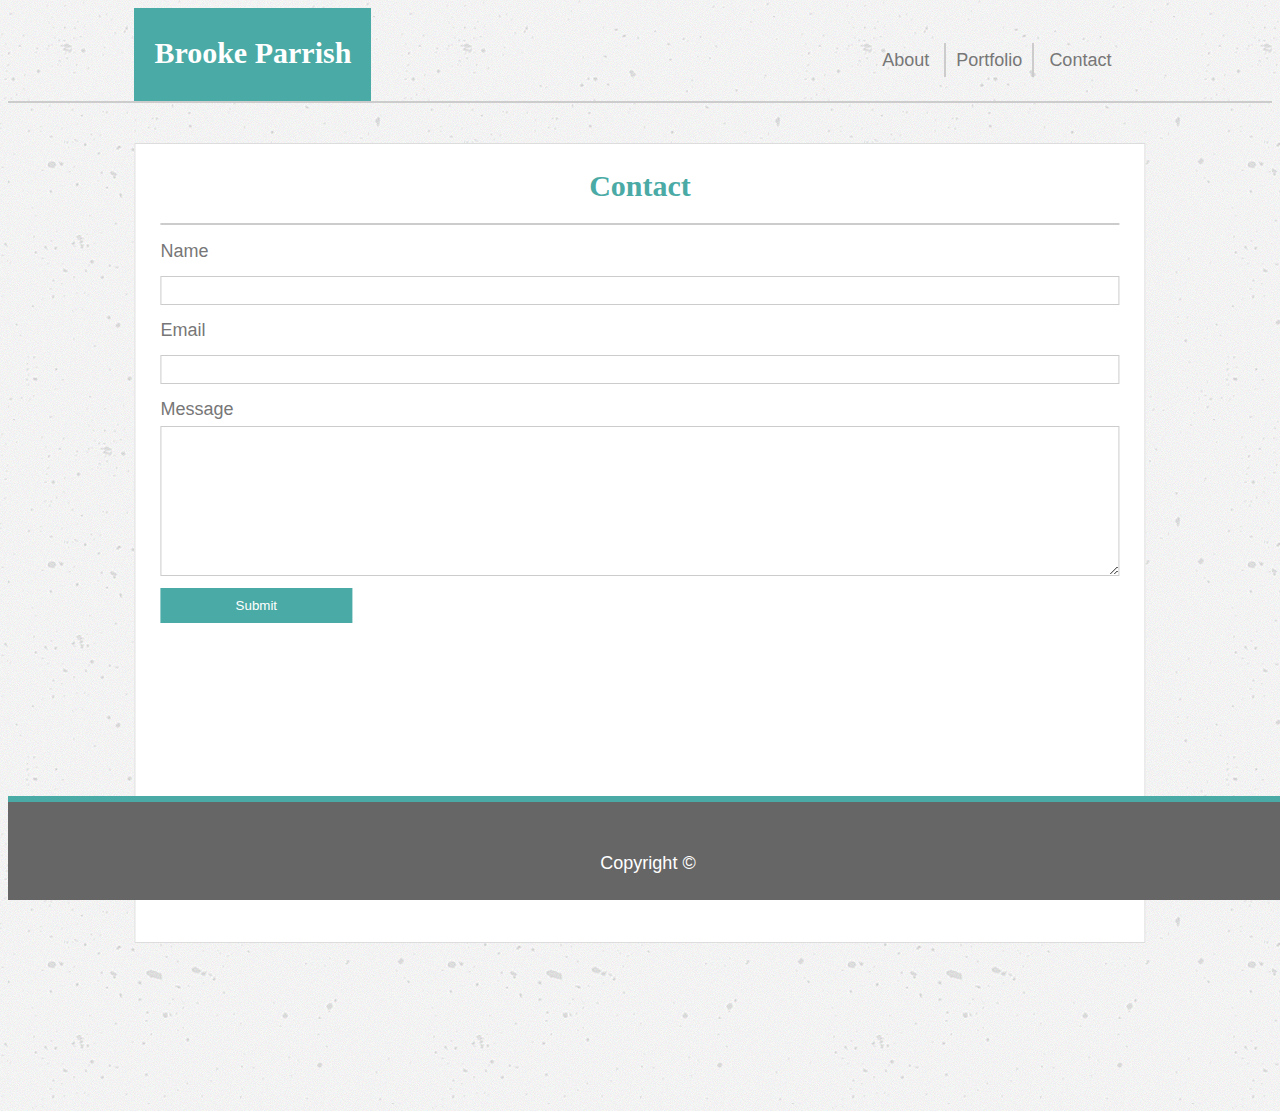
<file: contact.html>
<!DOCTYPE html>
<html lang="en-us">

<head>
    <meta name="viewport" content="width=device-width, initial-scale=1.0">
    <title>Brooke Parrish</title>
    <link rel="stylesheet" type="text/css" href="assets/css/style.css">
</head>
<body class="all-other-fonts">
    <header>
        <div id="name" class="heading-font inline-block heading-font-bold heading-box text-white navbar641">Brooke Parrish</div>
            <ul class="inline-block float-right navbar641">
                <li class="inline-block padding-right"><a href="index.html">About</a></li>
                <li class="inline-block border-nav-bar"><a href="portfolio.html">Portfolio</a></li>
                <li class="inline-block padding-left"><a href="contact.html">Contact</a></li>
            </ul>       
    </header>

    <div id="mainbackground">
        <div id="media-contact" class="body-box media769 media641">
            <h1 class="heading-font">Contact</h1>
            <hr>
    
    <div class="all-other-fonts">
    <form>
        Name <br><input type="text" name="fnamelname"><br>
        Email <br><input type="text" name="email"><br>
        Message <br><textarea ></textarea><br>
        <input type="submit" value="Submit" class="button">
    </form>        
        
    
    
    </div>
    </div>
        <footer class="footer teal-border">        
            <p class="text-center text-white">Copyright ©</p> 
        </footer>
    </body>
    </html>
</file>
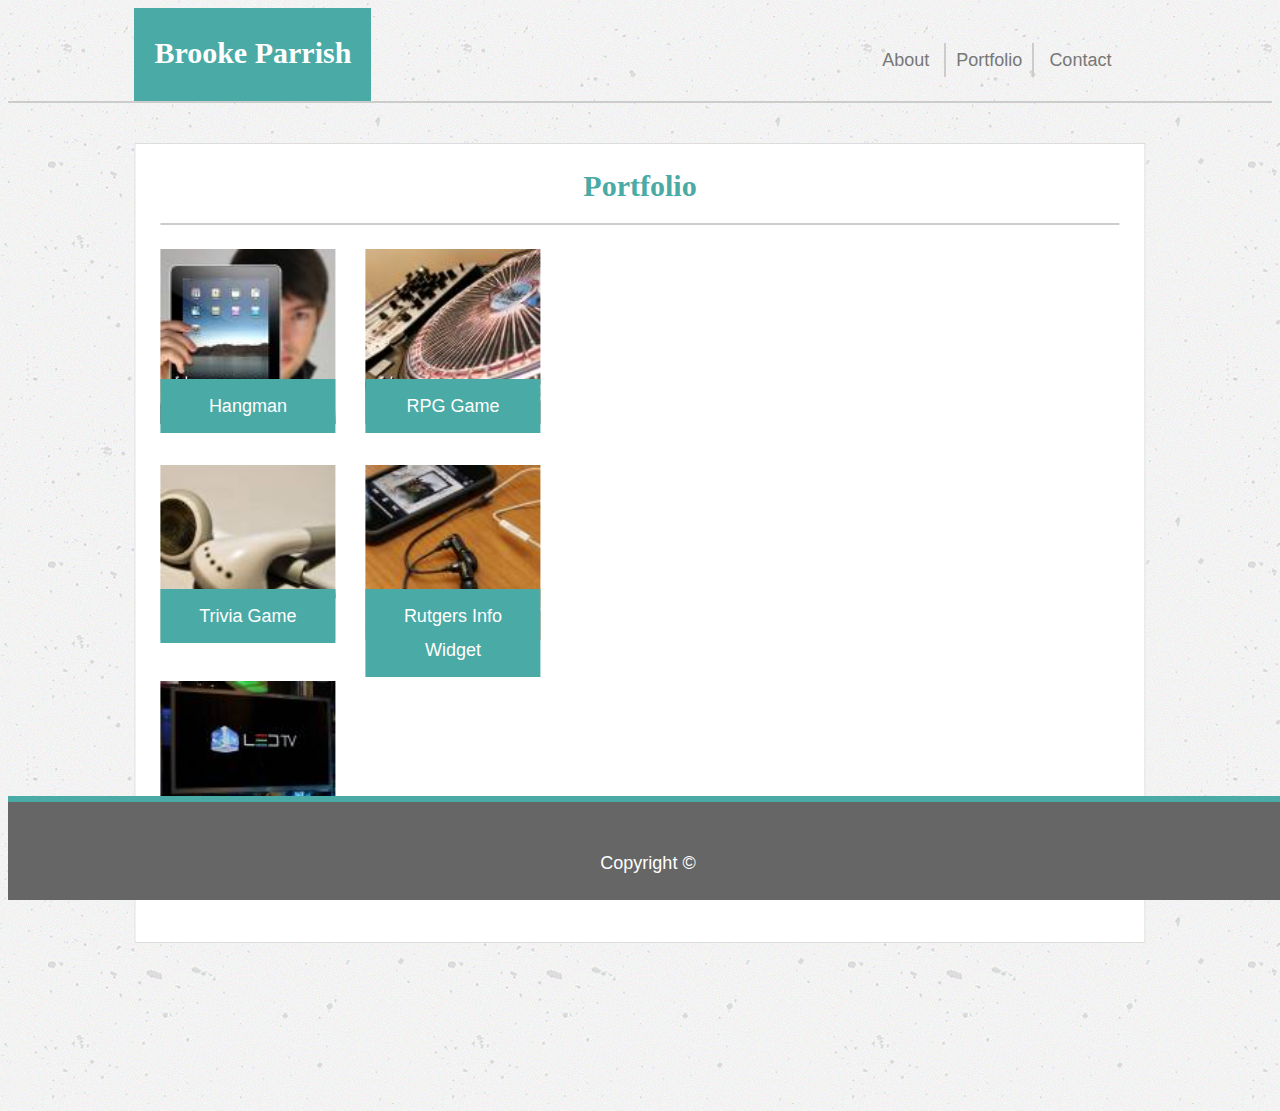
<file: portfolio.html>
<!DOCTYPE html>
<html lang="en-us">

<head>
    <meta name="viewport" content="width=device-width, initial-scale=1.0">
    <title>Brooke Parrish</title>
    <link rel="stylesheet" type="text/css" href="assets/css/style.css">
</head>

<body class="all-other-fonts">
    <header>
        <div id="name" class="heading-font inline-block heading-font-bold heading-box text-white navbar641">Brooke Parrish</div>
        <ul class="inline-block float-right navbar641">
            <li class="inline-block padding-right"><a href="index.html">About</a></li>
            <li class="inline-block border-nav-bar"><a href="portfolio.html">Portfolio</a></li>
            <li class="inline-block padding-left"><a href="contact.html">Contact</a></li>
        </ul>
    </header>

    <div id="mainbackground" class="flex-container">
        <div id="main-portfolio" class="body-box-portfolio media769 media641 flex1">
            <h1 class="heading-font">Portfolio</h1>
            <hr>

            <div class="grid">
                <a href="#">
                    <img src="assets/images/first.jpg" class="image">
                    <div class="text-block">Hangman</div>
                </a>

                <a href="#">
                    <img src="assets/images/second.jpg" class="image">
                    <div class="text-block2">RPG Game</div>
                </a>

                <a href="#">
                    <img src="assets/images/third.jpg" class="image">
                    <div class="text-block3">Trivia Game</div>
                </a>

                <a href="#">
                    <img src="assets/images/fourth.jpg" class="image">
                    <div class="text-block4">Rutgers Info Widget</div>
                </a>

                <a href="#">
                    <img src="assets/images/fifth.jpg" id="lastimage" class="image">
                    <div class="text-block5">Rock Paper Scissors</div>
                </a>
            </div>
        </div>
    </div>
    <footer class="footer teal-border">
        <p class="text-center text-white">Copyright ©</p>
    </footer>
</body>

</html>
</file>
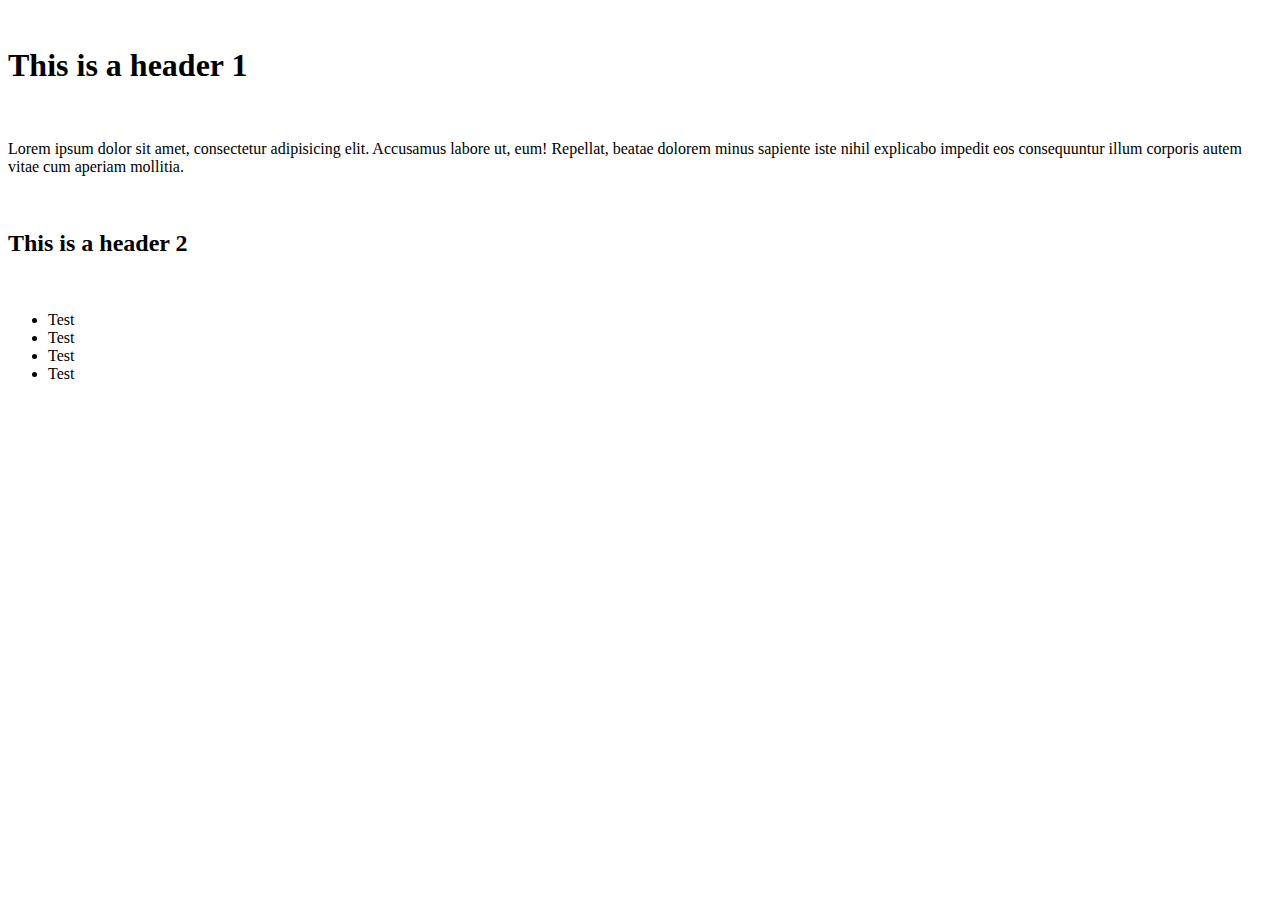
<file: reset.html>
<!DOCTYPE html>
<html lang="en-us">
​
  <head>
​
    <meta charset="UTF-8">
    <title>Example Page</title>
    <!-- Once a reset.css is used uncomment the following line to see how this stylesheet works-->
    <!--Try enabling and then disabling it more than once.-->
    <!--<link rel="stylesheet" href="reset.css">-->
    <link rel="stylesheet" href="https://meyerweb.com/eric/tools/css/reset/reset.css">
    
  </head>
​
  <body>
​
  <h1>This is a header 1</h1>
​
  <p>Lorem ipsum dolor sit amet, consectetur adipisicing elit. Accusamus labore ut, eum! Repellat, beatae dolorem minus sapiente iste nihil explicabo impedit eos consequuntur illum corporis autem vitae cum aperiam mollitia.</p>
​
  <h2>This is a header 2</h2>
​
  <ul>
    <li>Test</li>
    <li>Test</li>
    <li>Test</li>
    <li>Test</li>
  </ul>
​
  </body>
​
</html>
</file>
<file: assets/css/style.css>
.footer {
    background-color: #666666;
    padding-top: 25px;
    padding-bottom: 1px;
    position: fixed;
    bottom: 0;
    width: 100%;
}

body {
    font-family: Arial, Helvetica, sans-serif;
    font-size: 18px;
    line-height: 34px;
    color: #777777;
    background: url('../images/concrete-texture.png');
    overflow-block: scroll;
}

.text-center {
    text-align: center;  
}

.text-white {
    color: white;
}

.heading-font {
    font-family: 'Georgia', Times, 'Times New Roman', serif;
    font-size: 30px; 
    text-align: center;
}

.heading-font-bold {
    font-weight: bold;
}

.heading-box {
    height: 45px;
    background-color: #4aaaa5;
    padding: 20px;
    padding-top: 28px;
    margin-left: 10%;   
}

.all-other-fonts {
    font-family: 'Arial', 'Helvetice Neue', Arial, Helvetica, sans-serif;
}

.teal-border {
   border-top: 6px solid #4aaaa5; 
}

header {
    border-bottom: 2px solid #cccccc;
}

ul {
    list-style-type: none;
    margin-right: 10%;
    padding: 35px;
    text-align: center;
}

.inline-block {
    display: inline-block;
}

.float-right {
    float: right;
}

.float-left {
    float: left;
}

.border-nav-bar {
    border-left: 2px solid #cccccc;
    border-right: 2px solid #cccccc;
    padding: 0px 10px 0px 10px;

}

.padding-right {
    padding: 0px 10px 0px 0px;
}

.padding-left {
    padding: 0px 0px 0px 10px;
}

.image-padding {
    padding: 0px 20px 0px 0px;
}

a {
    color: #777777;
    text-decoration: none;
}

h1 {
    color: #4aaaa5;
    margin-top: 0;
}

hr {
    border: thin solid #cccccc;
    
}

#mainbackground {
    background-image: url('../images/concrete-texture.png');
    border: 0;
    margin: 0;
    height: 100%;
    background-position: center;
    background-repeat: repeat;
    height: 800px; 
    padding-bottom: 200px; 
}

.body-box {
    width: 960px;
    background-color: white;
    margin: 0;
    position: relative;
    top: 50%;
    left: 50%;
    -ms-transform: translate(-50%, -50%);
    transform: translate(-50%, -50%);
    padding: 25px;
    border: thin solid #dddddd; 
}

.body-box-portfolio {
    width: 960px;
    background-color: white;
    margin: 0;
    margin-bottom: 200px;
    position: relative;
    top: 50%;
    left: 50%;
    bottom: 75%;
    -ms-transform: translate(-50%, -50%);
    transform: translate(-50%, -50%);
    padding: 25px;
    border: thin solid #dddddd;
}


p {
    line-height: 2.0;
    color: #777777;
}

input {
    width: 100%;
}

input[type=text] {
    width: 100%;
    padding: 6px 20px;
    margin: 8px 0;
    box-sizing: border-box;
    border: 1px solid #cccccc;
}

input[type=button], input[type=submit], input[type=reset] {
    background-color: #4aaaa5;
    border: none;
    color: white;
    padding: 10px 30px;
    text-decoration: none;
    cursor: pointer;
    width: 10%;
    text-align: center;
}

textarea {
    width: 100%;
    height: 150px;
    box-sizing: border-box;
    border: 1px solid #cccccc;
    padding: 10px;
}

.grid {
    padding-top: 15px;
    width: 95%;
    display: grid;
    grid-column-gap: 30px;
    grid-row-gap: 30px;
    grid-template-columns: 175px 175px;   
}

.image {
    position: relative;
    width: 100%;
}

.text-block {
    position: absolute;
    top: 235px;
    left: 25px;
    width: 155px;
    background-color: #4aaaa5;
    color: white;
    text-align: center;
    padding: 10px;

}

.text-block2 {
    position: absolute;
    top: 235px;
    width: 155px;
    background-color: #4aaaa5;
    color: white;
    text-align: center;
    padding: 10px;
}

.text-block3 {
    position: absolute;
    top: 445px;
    left: 25px;
    width: 155px;
    background-color: #4aaaa5;
    color: white;
    text-align: center;
    padding: 10px;
}

.text-block4 {
    position: absolute;
    top: 445px;
    width: 155px;
    background-color: #4aaaa5;
    color: white;
    text-align: center;
    padding: 10px;
}

.text-block5 {
    position: absolute;
    top: 655px;
    left: 25px;
    width: 155px;
    background-color: #4aaaa5;
    color: white;
    text-align: center;
    padding: 10px;
}

@media only screen and (min-width: 769px) {
    .media769 {
        height: 100%;
        margin: 0 auto;
        box-sizing: border-box;
        top: 55%;
        left: 40%;
        width: 80%;

    }

    .button {
        width: 20% !important;
    }

    .float-right {
        float: right !important;
    }

    ul {
        background-color: transparent !important;
        width: 38% !important;
        margin: 0;
    }

    #name {
        max-width: 276px;
        margin-left: 10%;
    }

    .flex-container {
        display: block !important;
    }

    .flex1 {
        flex: none !important;
    }

    #aboutcontent {
        margin-bottom: 200px;
    }


}

 @media only screen and (max-width: 768px) {
    .media641 {
        height: 100%;
        margin: 0 auto;
        box-sizing: border-box;
        top: 55%;
        left: 40%;
        width: 80%;      
    }

    .float-right {
        float: none;   
    }

    ul {
        background-color: white;
        margin: 0;
    }

    .navbar641 {
        width: 100%;
        margin: auto;

    }

    #header {
        position: static;
    }

    .flex-container {
        display: flex;
        flex-direction: column;
        min-height: 100vh;

    }

    .flex1 {
        flex: 1;
    }

    #aboutcontent {
        margin-top: 50px;
        margin-bottom: 200px;
        padding-bottom: 1000px;
    }

    .button {
        width: 20% !important;
    }
}

@media only screen and (max-width: 640px) {
    #header {
        position: static;
    }

    .grid {
        padding-top: 15px;
        width: 95%;
        display: grid;
        grid-row-gap: 30px;
        grid-template-columns: 175px;   
    }

    .flex-container {
        display: flex !important;
        flex-direction: column !important;
        min-height: 100vh !important;
        margin-bottom: 200px;
        padding-bottom: 200px;
    }

    .flex1 {
        flex: 1 !important;
    }

    .text-block2 {
        top: 445px;

    }

    .text-block3 {
        top: 658px;

    }

    .text-block4 {
        top: 875px;
    }

    .text-block5 {
        top: 1117px;
    }

    #lastimage {
        margin-top: 32px;
    }

    .button {
        width: 100% !important;
    }

    .image640 {
        width: 100%;
    }

    #aboutcontent {
        margin-bottom: 200px !important;
        padding-bottom: 1650px !important;
        margin-top: 375px;
    
    }

    #main-portfolio {
        padding-bottom: 1250px !important;
        margin-bottom: 200px;
        margin-top: 200px;
    }
    
}
</file>
